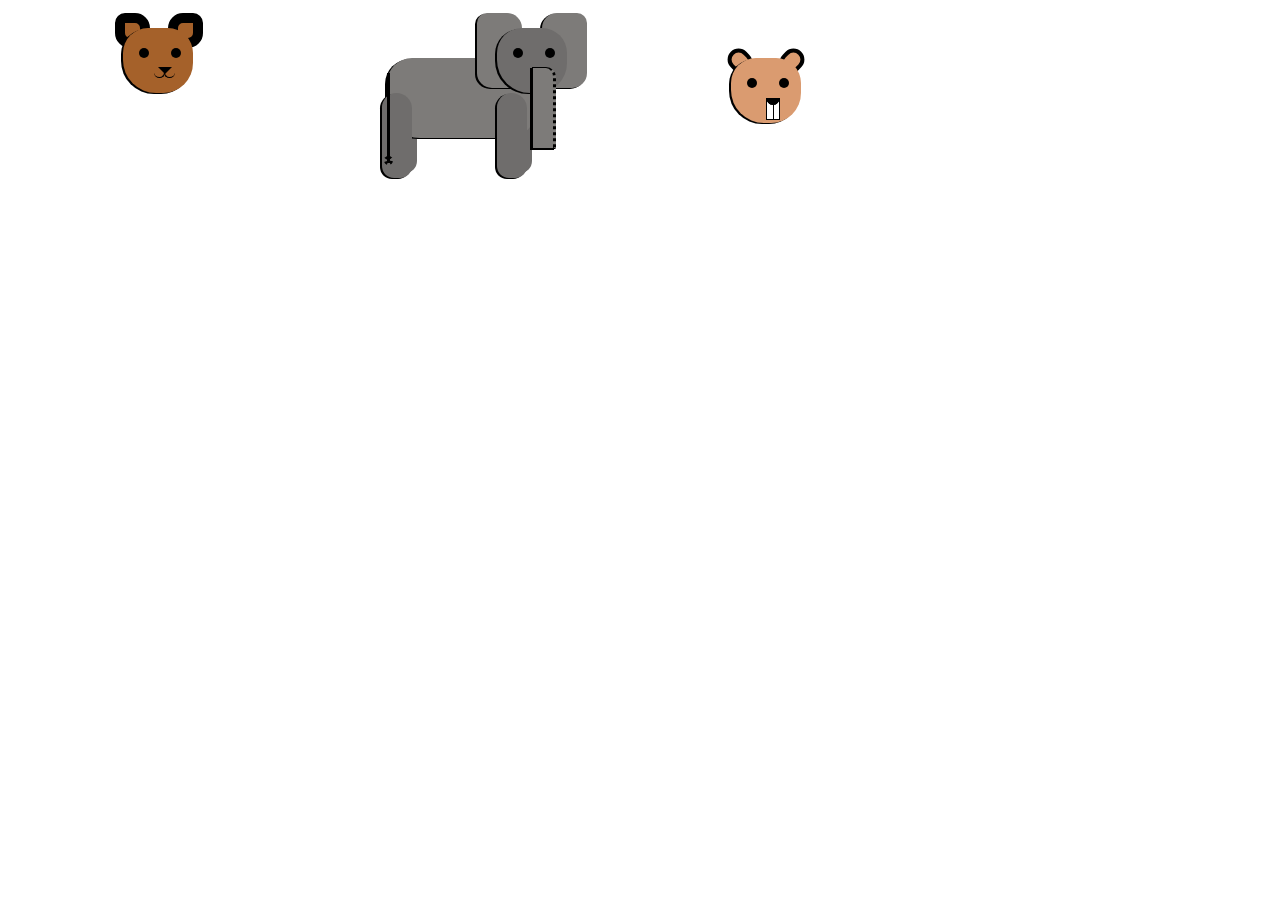
<file: index.html>
<!DOCTYPE html>
<html>
    <head>
        <title>Daily CSS by Xavier Campenon</title>
        <link href="index.css" rel="stylesheet">
    </head>
    <body>
        <iframe src="day1.html"></iframe>
        <iframe src="day2.html"></iframe>
        <iframe src="day3.html"></iframe>
    </body>
</html>
</file>
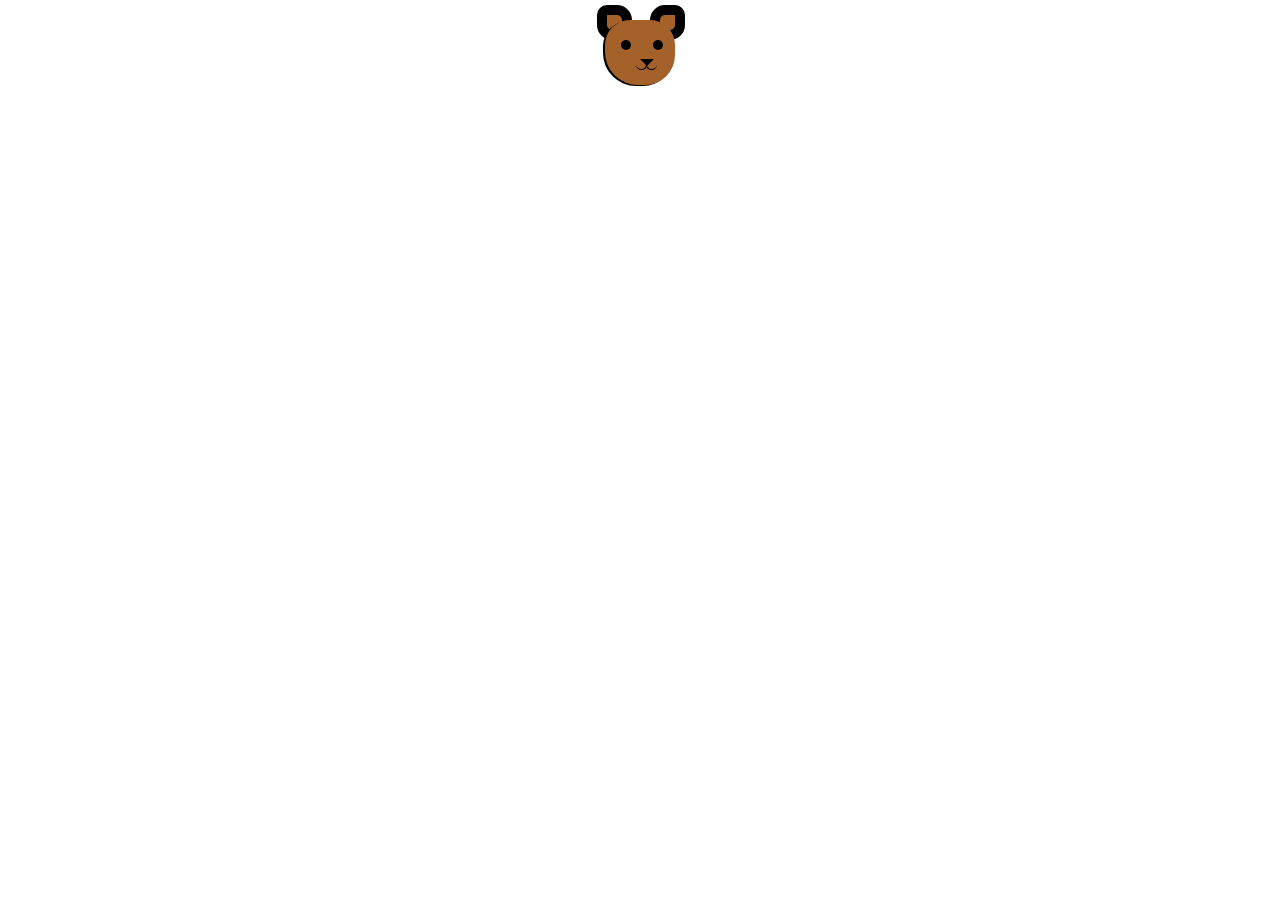
<file: day1.html>
<!DOCTYPE html>
<html>
    <head>
        <link href="day1.css" rel="stylesheet">
    </head>
    <body>
        <div class="head">
            <div class="leftEar ear"></div>
            <div class="rightEar ear"></div>
            <div class="leftEye eye"></div>
            <div class="rightEye eye"></div>
            <div class="nose"></div>
            <div class="mouth"></div>
        </div>
    </body>
</html>
</file>
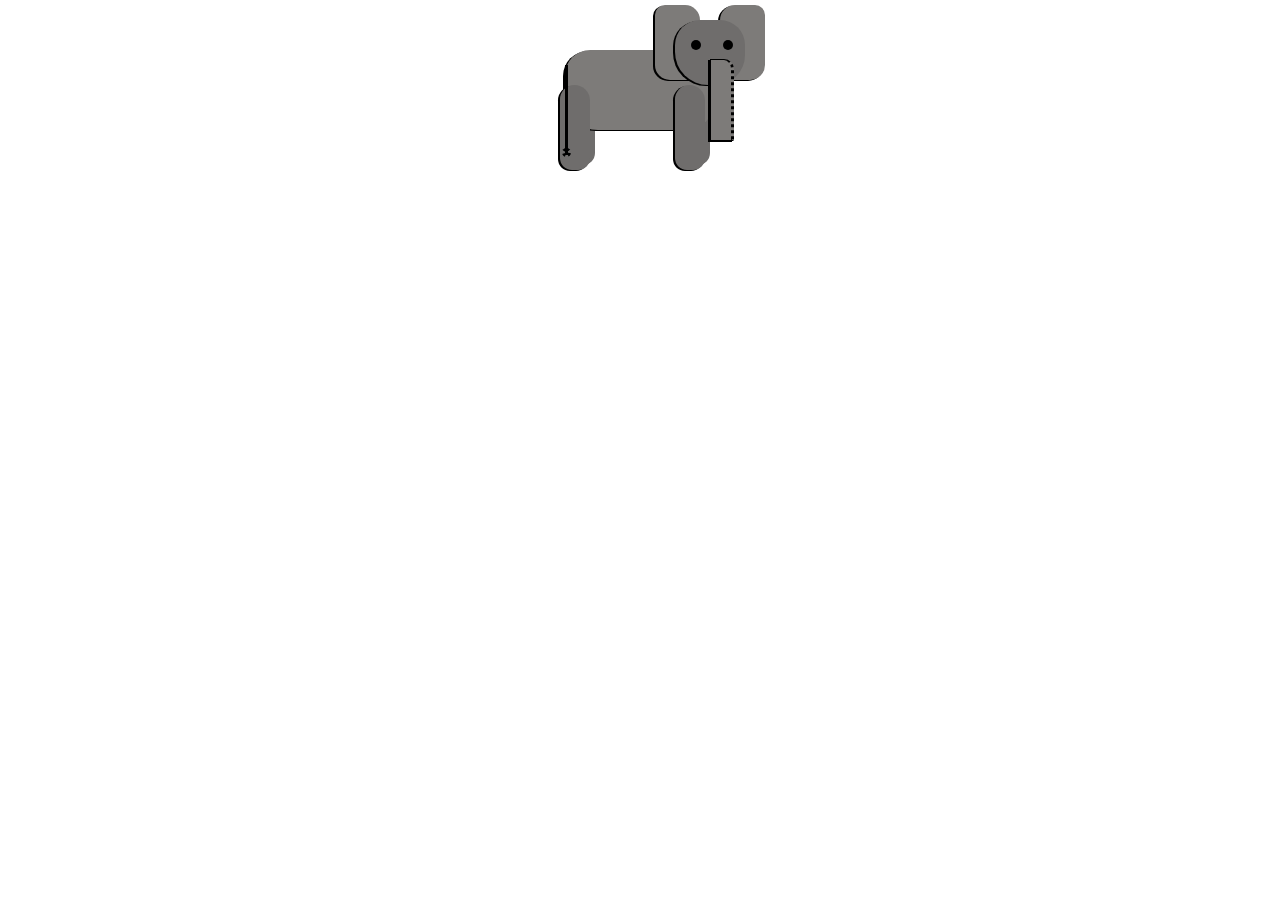
<file: day2.html>
<!DOCTYPE html>
<html>
    <head>
        <link href="day2.css" rel="stylesheet">
    </head>
    <body>
        <div class="body">
            <div class="headContainer">
                <div class="leftEar ear"></div>
                <div class="rightEar ear"></div>
                <div class="head">
                    <div class="leftEye eye"></div>
                    <div class="rightEye eye"></div>
                    <div class="nose"></div>
                </div>
            </div>
            <div class="leg legFront"></div>
            <div class="leg legFront"></div>
            <div class="leg legBack"></div>
            <div class="leg legBack"></div>
            <div class="tail"></div>
        </div>
    </body>
</html>
</file>
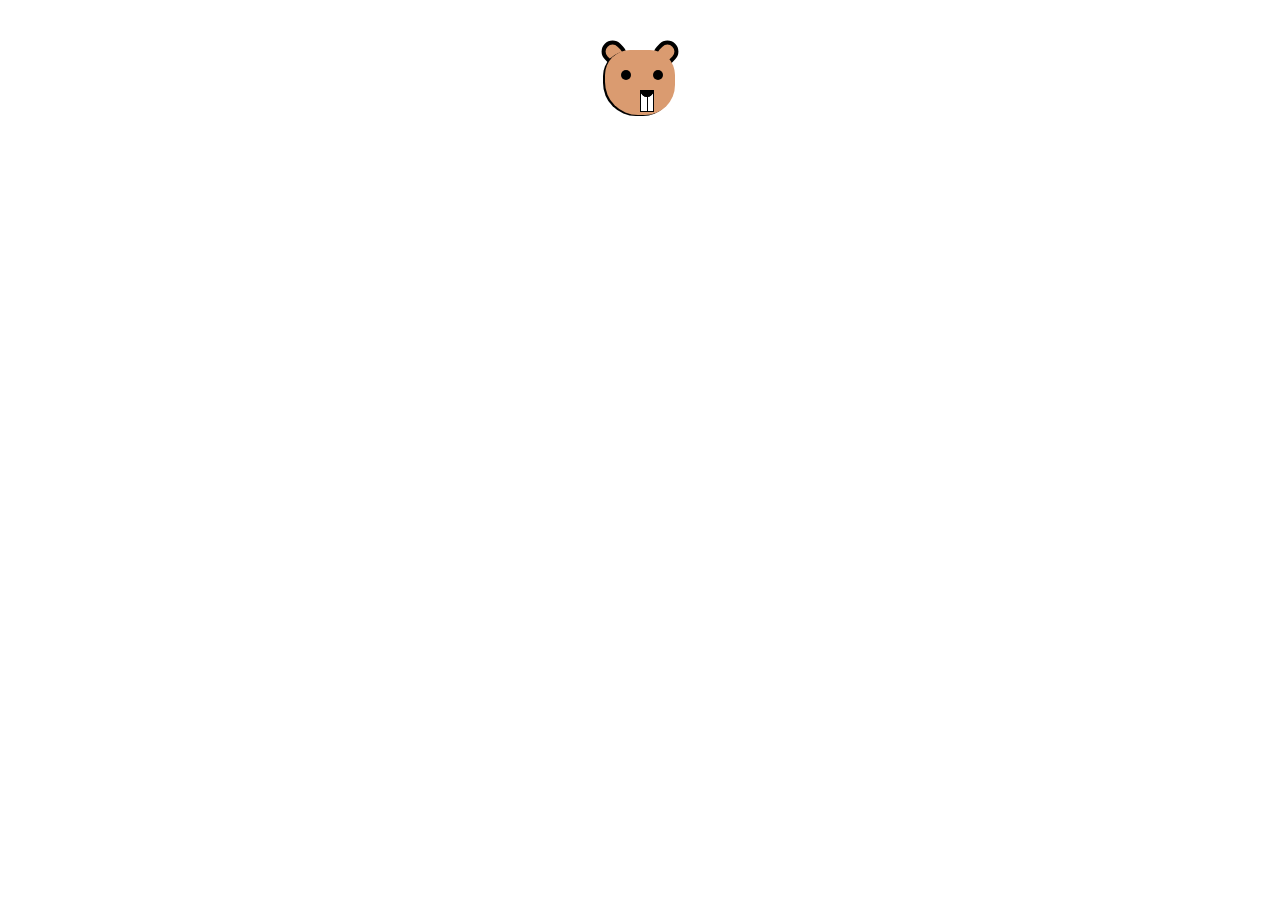
<file: day3.html>
<!DOCTYPE html>
<html>
    <head>
        <link href="day3.css" rel="stylesheet">
    </head>
    <body>
        <div class="headContainer">
            <div class="leftEar ear"></div>
            <div class="rightEar ear"></div>
            <div class="head">
                <div class="leftEye eye"></div>
                <div class="rightEye eye"></div>
                <div class="tooths"></div>
                <div class="nose"></div>
            </div>
        </div>
    </body>
</html>
</file>
<file: index.css>
iframe {
    height: 220px;
    width: 300px;
    border: none;
}
</file>
<file: day1.css>
.head {
    position: relative;
    height: 65px;
    width: 70px;
    border-radius: 25px 25px 30px 33px;
    background-color: #a5612a;
    margin: 20px auto;
    box-shadow: -2px 1px rgba(0,0,0,1);
}

.ear {
    height: 15px;
    width: 15px;
    background-color: inherit;
    position: absolute;
    top: -15px;
    z-index: -1;
    border: 10px solid black
}
.leftEar {
    left: -8px;
    border-radius: 10px 15px 0 15px;
}
.rightEar {
    right: -10px;
    border-radius: 15px 10px 15px 0;
}

.eye {
    height: 10px;
    width: 10px;
    background-color: black;
    border-radius: 10px;
    position: absolute;
    top: 20px;
}
.leftEye {
    left: 16px;
}
.rightEye {
    right: 12px;
}
.nose {
    position: absolute;
    left: 50%;
    top: 60%;
    height: 0;
    width: 0;
    border: 7px solid transparent;
    border-top-color: black;
}
.mouth {
    position: absolute;
    left: calc(50% - 4px);
    top: 60%;
    height: 10px;
    width: 10px;
    border: 1px solid black;
    border-radius: 10px;
    border-left: none;
    border-top: none;
}
.mouth:after {
    content: '';
    position: absolute;
    right: calc(-1px - 100%);
    height: 10px;
    width: 10px;
    border: 1px solid black;
    border-radius: 10px;
    border-right: none;
    border-top: none;
}
</file>
<file: day2.css>
.body {
    position: relative;
    height: 80px;
    width: 150px;
    border-radius: 25px 25px 30px 33px;
    background-color: rgb(125, 123, 121);
    margin: 50px auto;
    box-shadow: -2px 1px rgba(0,0,0,1);
}
.tail {
    position: relative;
    top: 15px;
    height: 90px;
    width: 3px;
    background-color: black;
    animation: 2s ease tail infinite;
    transform-origin: top left; 
}
.tail:after {
    position: absolute;
    bottom: -2px;
    left: -3px;
    content: '';
    height: 3px;
    width: 3px;
    background-color: transparent;
    border-radius: 10px;
    border: 3px dotted black;
}

.headContainer {
    position: absolute;
    right: -50px;
    top: -30px;
    width: 110px;
}
.head {
    position: absolute;
    height: 65px;
    width: 70px;
    left: calc(50% - 35px);
    border-radius: 25px 25px 30px 33px;
    background-color: rgb(111, 109, 108);
    box-shadow: -2px 1px rgba(0,0,0,1);
}

.ear {
    height: 75px;
    width: 45px;
    background-color:  rgba(125, 123, 121, 1);
    position: absolute;
    top: -15px;
    box-shadow: -2px 1px rgba(0,0,0,1);
}
.leftEar {
    left: 0;
    border-radius: 10px 15px 0 15px;
}
.rightEar {
    right: 0;
    border-radius: 15px 10px 15px 0;
}

.eye {
    height: 10px;
    width: 10px;
    background-color: black;
    border-radius: 10px;
    position: absolute;
    top: 20px;
}
.leftEye {
    left: 16px;
}
.rightEye {
    right: 12px;
}
.nose {
    position: absolute;
    left: 50%;
    top: 60%;
    height: 80px;
    width: 20px;
    background-color: rgb(125, 123, 121);
    box-shadow: -2px 1px rgba(0,0,0,1);
    border: 1px solid black;
    border-radius: 0 10px 0 0;
   border-right: 3px dotted;
}
.leg {
    position: absolute;
    height: 85px;
    width: 30px;
    top: 35px;
    border-radius: 30px 33px 25px 25px;
    background-color: rgb(111, 109, 108);
    box-shadow: -2px 1px rgba(0,0,0,1);
}
.leg:nth-child(2n + 1) {
    top: 30px;
    z-index: -1;
    transform: translateX(5px);
}
.legBack {
    left: -5px;
}
.legFront {
    right: 10px;
}

@keyframes tail {
    0% {
        transform: rotate(-15deg);
    }

   50% {
       transform: rotate(15deg);
   }
    100% {
        transform: rotate(-15deg);
    }
}
</file>
<file: day3.css>
.headContainer {
    position: relative;
    height: 80px;
    width: 150px;
    margin: 50px auto;
}
.head {
    position: relative;
    height: 65px;
    width: 70px;
    margin: auto;
    border-radius: 25px 25px 30px 33px;
    background-color: rgb(218, 155, 112);
    box-shadow: -2px 1px rgba(0,0,0,1);
}

.ear {
    height: 26px;
    width: 22px;
    background-color: rgb(218, 155, 112);
    position: absolute;
    top: -10px;
    z-index: -1;
    border: 4px solid black;
    box-sizing: border-box;
    border-radius: 30px;
}
.leftEar {
    left: 38px;
    transform: rotate(-45deg);
}
.rightEar {
    right: 38px;
    transform: rotate(45deg);
}

.eye {
    height: 10px;
    width: 10px;
    background-color: black;
    border-radius: 10px;
    position: absolute;
    top: 20px;
}
.leftEye {
    left: 16px;
}
.rightEye {
    right: 12px;
}
.nose {
    position: absolute;
    left: 50%;
    top: 50%;
    height: 0;
    width: 0;
    border: 7px solid black;
    border-top-color: transparent;
    border-left-color: transparent;
    border-radius: 10px;
    transform: rotate(45deg);
}
.tooths {
    background-color: white;
    width: 12px;
    height: 20px;
    position: absolute;
    left: 50%;
    top: 62%;
    border: 1px solid black;
}
.tooths:after {
    content: '';
    position: absolute;
    bottom: 0;
    height: 90%;
    width: 1px;
    background-color: black;
    left: 50%
}
</file>
